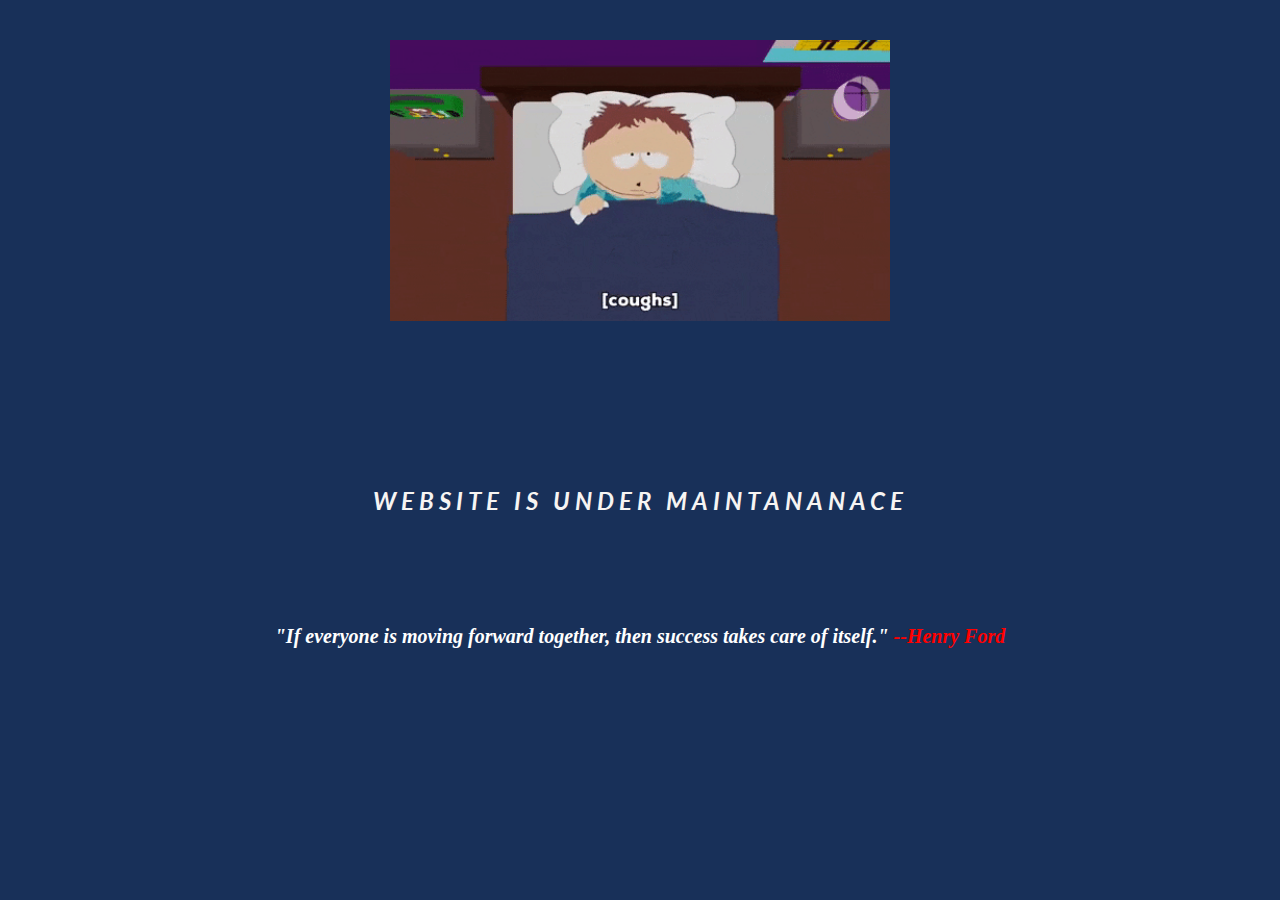
<file: public/index4.html>
<!DOCTYPE html>
<html>

<head>
    <meta charset="utf-8">
    <meta name="theme-color" content="#183059">
    <meta name="apple-mobile-web-app-status-bar-style" content="#183059">
    <meta http-equiv="X-UA-Compatible" content="IE=9; IE=8; IE=7; IE=EDGE" />
    <meta name="apple-mobile-web-app-capable" content="yes">
    <meta name="apple-mobile-web-app-status-bar-style" content="black-translucent">
    <meta name="mobile-web-app-capable" content="yes">
    <meta name="viewport" content="width=device-width, initial-scale=1.0, shrink-to-fit=no">
    <meta name="coverage" content="Worldwide">
    <meta name="distribution" content="Global">
    <meta name="keywords" content="MITECH, Mitech, Mitech 2.O, MITECH 2.O, Mitech 2.0, MITECH 2.0, Malabar Institute of Technology, MIT, Techfest, Mitech techfest">
    <meta name="robots" content="index, follow">
    <meta name="description" content="Mitech2.0, an Inter-college techfest conducted by Malabar Institute of Technology,kannur">

    <title>Home - Mitech2.O</title>

    <!-- <link rel="stylesheet" href="assets/bootstrap/css/bootstrap.min.css">
    <link rel="stylesheet" href="https://fonts.googleapis.com/css?family=Montserrat:400,700">
    <link rel="stylesheet" href="https://fonts.googleapis.com/css?family=Kaushan+Script">
    <link rel="stylesheet" href="https://fonts.googleapis.com/css?family=Droid+Serif:400,700,400italic,700italic">
    <link rel="stylesheet" href="https://fonts.googleapis.com/css?family=Roboto+Slab:400,100,300,700">
    <link rel="stylesheet" href="https://fonts.googleapis.com/css?family=Baloo">
    <link rel="stylesheet" href="https://fonts.googleapis.com/css?family=Bubbler+One">
    <link rel="stylesheet" href="https://fonts.googleapis.com/css?family=Codystar">
    <link rel="stylesheet" href="https://fonts.googleapis.com/css?family=Crafty+Girls">
    <link rel="stylesheet" href="https://fonts.googleapis.com/css?family=Delius+Swash+Caps">
    <link rel="stylesheet" href="https://fonts.googleapis.com/css?family=Poppins:400,500">
    <link rel="stylesheet" href="https://fonts.googleapis.com/css?family=Warnes">
    <link rel="stylesheet" href="assets/fonts/font-awesome.min.css">
    <link rel="stylesheet" href="assets/css/Bold-BS4-Jumbotron-with-Particles-js-1.css">
    <link rel="stylesheet" href="assets/css/Bold-BS4-Jumbotron-with-Particles-js.css">
    <link rel="stylesheet" href="assets/css/Brands.css">
    <link rel="stylesheet" href="assets/css/Contact-FormModal-Contact-Form-with-Google-Map.css">
    <link rel="stylesheet" href="https://cdnjs.cloudflare.com/ajax/libs/animate.css/3.5.2/animate.min.css">
    <link rel="stylesheet" href="https://cdnjs.cloudflare.com/ajax/libs/aos/2.1.1/aos.css">
    <link rel="stylesheet" href="assets/css/Map-Clean.css">
    <link rel="stylesheet" href="assets/css/Neon-Tube-Text-Effects.css">
    <link rel="stylesheet" href="assets/css/Network-Particles-Hero.css"> -->
</head>

<body>
    <div style="color: blue; text-align: center; font-style: italic;">
        <h1>
        </h1>
        <h1 data-aos="fade-down" data-aos-duration="1000" data-aos-delay="700" id="hero-title" style="margin-bottom:0;"></h1><img src="assets/img/portfolio/giphy (2).gif" style="width: 500px;">
    </div>

    <br>

    <!-- <div class="container">
        <div class="balloon white">
            <div class="star-red"></div>
            <div class="face">
                <div class="eye"></div>
                <div class="mouth happy"></div>
            </div>
            <div class="triangle"></div>
            <div class="string"></div>
        </div>

        <div class="balloon red">
            <div class="star"></div>
            <div class="face">
                <div class="eye"></div>
                <div class="mouth happy"></div>
            </div>
            <div class="triangle"></div>
            <div class="string"></div>
        </div>

        <div class="balloon blue">
            <div class="star"></div>
            <div class="face">
                <div class="eye"></div>
                <div class="mouth happy"></div>
            </div>
            <div class="triangle"></div>
            <div class="string"></div>
        </div>

        <div id="timer"></div> -->
    <h1 style="font-size: x-large; font-style: italic; ">Website is under maintananace
        <p style="font-size: 15px">
            <a style="color: yellow;"></a>
            <a style="color: yellow;"></a>
        </p>
        <p style="color: springgreen; font-size: 15px;"></p>
        <p style="color:white; font-size: 30px; font-style: italic;"></p>
    </h1>
    <!-- <h2 style="font-size: 25px; font-style: italic; text-align: center;color: white">"If everyone is moving forward together, then success takes care of itself." <i style="color: red;"> --Henry Ford</i></h2> -->
    </div>
    <h2 style="font-size: 20px; font-style: italic; text-align: center;color: white">"If everyone is moving forward together, then success takes care of itself." <i style="color: red;"> --Henry Ford</i></h2>
    <footer>
        <!-- <p>made by <a href="https://codepen.io/juliepark"> julie</a> ♡ -->
    </footer>
    <br>
    <br>

    <style>
        @import url("https://fonts.googleapis.com/css?family=Lato:400,700|Montserrat:900");
        html {
            display: grid;
            min-height: 100%;
        }
        
        body {
            display: grid;
            background: #183059;
        }
        
        .container {
            position: relative;
            margin: auto;
            overflow: hidden;
            width: 650px;
            height: 480px;
        }
        
        h1 {
            font-family: "Lato", sans-serif;
            text-align: center;
            margin-top: 2em;
            font-size: 1em;
            text-transform: uppercase;
            letter-spacing: 5px;
            color: #F6F4F3;
        }
        
        #timer {
            color: #F6F4F3;
            text-align: center;
            text-transform: uppercase;
            font-family: "Lato", sans-serif;
            font-size: .7em;
            letter-spacing: 5px;
            margin-top: 25%;
        }
        
        .days,
        .hours,
        .minutes,
        .seconds {
            display: inline-block;
            padding: 20px;
            width: 100px;
            border-radius: 5px;
        }
        
        .days {
            background: #EF2F3C;
        }
        
        .hours {
            background: #F6F4F3;
            color: #183059;
        }
        
        .minutes {
            background: #276FBF;
        }
        
        .seconds {
            background: #F0A202;
        }
        
        .numbers {
            font-family: "Montserrat", sans-serif;
            color: #183059;
            font-size: 4em;
        }
        
        .white {
            position: absolute;
            background: #F6F4F3;
            height: 85px;
            width: 75px;
            left: 30%;
            top: 2%;
        }
        
        .white .triangle {
            border-bottom: 14px solid #F6F4F3;
        }
        
        .white .string {
            background: #F6F4F3;
            border: 1px solid #F6F4F3;
        }
        
        .red {
            position: absolute;
            background: #EF2F3C;
            left: 18%;
            top: 9%;
            height: 65px;
            width: 70px;
        }
        
        .red .triangle {
            border-bottom: 14px solid #EF2F3C;
        }
        
        .red .string {
            background: #EF2F3C;
            border: 1px solid #EF2F3C;
        }
        
        .blue {
            position: absolute;
            background: #276FBF;
            height: 80px;
            width: 80px;
            left: 60%;
            top: 5%;
        }
        
        .blue .triangle {
            border-bottom: 14px solid #276FBF;
        }
        
        .blue .string {
            background: #276FBF;
            border: 1px solid #276FBF;
        }
        
        .balloon {
            border: 1px solid #000;
            border-radius: 50% 50% 50% 50%/ 40% 40% 60% 60%;
            z-index: 2;
        }
        
        .eye {
            position: absolute;
            width: 7px;
            height: 7px;
            top: 40%;
            left: 22%;
            background: #000;
            border-radius: 50%;
        }
        
        .eye:after {
            content: '';
            left: 35px;
            width: 7px;
            height: 7px;
            border-radius: 50%;
            background: #000;
            position: absolute;
        }
        
        .mouth {
            position: absolute;
            top: 45%;
            left: 43%;
            width: 7px;
            height: 7px;
            border-radius: 50%;
        }
        
        .happy {
            border: 2px solid;
            border-color: transparent #000 #000 transparent;
            transform: rotate(45deg);
        }
        
        .triangle {
            position: absolute;
            left: 40%;
            bottom: -10%;
            width: 0;
            height: 0;
            border-left: 7px solid transparent;
            border-right: 7px solid transparent;
        }
        
        .string {
            position: absolute;
            height: 70px;
            width: 1px;
            left: 48%;
            top: 100%;
            z-index: -1;
        }
        
        .star {
            width: 20px;
            height: 20px;
            background: #F6F4F3;
            -webkit-clip-path: polygon(50% 0%, 61% 35%, 98% 35%, 68% 57%, 79% 91%, 50% 70%, 21% 91%, 32% 57%, 2% 35%, 39% 35%);
            clip-path: polygon(50% 0%, 61% 35%, 98% 35%, 68% 57%, 79% 91%, 50% 70%, 21% 91%, 32% 57%, 2% 35%, 39% 35%);
        }
        
        .star-red {
            width: 30px;
            height: 30px;
            margin-left: 51px;
            margin-top: -5px;
            background: #EF2F3C;
            -webkit-clip-path: polygon(50% 0%, 61% 35%, 98% 35%, 68% 57%, 79% 91%, 50% 70%, 21% 91%, 32% 57%, 2% 35%, 39% 35%);
            clip-path: polygon(50% 0%, 61% 35%, 98% 35%, 68% 57%, 79% 91%, 50% 70%, 21% 91%, 32% 57%, 2% 35%, 39% 35%);
        }
        
        footer {
            position: fixed;
            bottom: 0;
            right: 0;
            text-transform: uppercase;
            padding: 10px;
            font-family: "Lato", sans-serif;
            font-size: 0.7em;
        }
        
        footer p {
            letter-spacing: 3px;
            color: #EF2F3C;
        }
        
        footer a {
            color: #F6F4F3;
            text-decoration: none;
        }
        
        footer a:hover {
            color: #276FBF;
        }
        
        .example1 {
            height: 50px;
            overflow: hidden;
            position: relative;
        }
        
        .example1 h6 {
            font-size: 3em;
            color: limegreen;
            position: absolute;
            width: 100%;
            height: 100%;
            margin: 0;
            line-height: 50px;
            text-align: center;
            /* Starting position */
            -moz-transform: translateX(100%);
            -webkit-transform: translateX(100%);
            transform: translateX(100%);
            /* Apply animation to this element */
            -moz-animation: example1 15s linear infinite;
            -webkit-animation: example1 15s linear infinite;
            animation: example1 15s linear infinite;
        }
        /* Move it (define the animation) */
        
        @-moz-keyframes example1 {
            0% {
                -moz-transform: translateX(100%);
            }
            100% {
                -moz-transform: translateX(-100%);
            }
        }
        
        @-webkit-keyframes example1 {
            0% {
                -webkit-transform: translateX(100%);
            }
            100% {
                -webkit-transform: translateX(-100%);
            }
        }
        
        @keyframes example1 {
            0% {
                -moz-transform: translateX(100%);
                /* Firefox bug fix */
                -webkit-transform: translateX(100%);
                /* Firefox bug fix */
                transform: translateX(100%);
            }
            100% {
                -moz-transform: translateX(-100%);
                /* Firefox bug fix */
                -webkit-transform: translateX(-100%);
                /* Firefox bug fix */
                transform: translateX(-100%);
            }
        }
    </style>
    <script>
        const year = new Date().getFullYear();
        const fourthOfJuly = new Date(year, 1, 2).getTime();
        console.log(fourthOfJuly);

        // countdown
        let timer = setInterval(function() {

            // get today's date
            const today = new Date().getTime();

            // get the difference
            const diff = fourthOfJuly - today;

            // math
            let days = Math.floor(diff / (1000 * 60 * 60 * 24));
            let hours = Math.floor((diff % (1000 * 60 * 60 * 24)) / (1000 * 60 * 60));
            let minutes = Math.floor((diff % (1000 * 60 * 60)) / (1000 * 60));
            let seconds = Math.floor((diff % (1000 * 60)) / 1000);

            display
            document.getElementById("timer").innerHTML =
                "<div class=\"days\"> \
                      <div class=\"numbers\">" + +"</div></div> \
                    <div class=\"hours\"> \
                      <div class=\"numbers\">" + +"</div></div> \
                    <div class=\"minutes\"> \
                      <div class=\"numbers\">" + +"</div></div> \
                    <div class=\"seconds\"> \
                      <div class=\"numbers\">" + +"</div></div> \
                    </div>"

        }, 1000);
    </script>
    <!-- <div class="example1"> -->
    <!-- <h6 style="font-family: -apple-system, BlinkMacSystemFont, 'Segoe UI', Roboto, Oxygen, Ubuntu, Cantarell, 'Open Sans', 'Helvetica Neue', sans-serif; font-style: italic;font-size: 20px; color: ghostwhite; font-weight: lighter;">Website launch will be held at Mit auditorium on 3PM,and you're invited🥂 -->
    <h6>
        </div>

</body>

</html>
</file>
<file: public/assets/css/Bold-BS4-Jumbotron-with-Particles-js-1.css>
body {
  margin-top: 20px;
}

.jumbotron.jumbotron-main {
  height: 100%;
  width: 100%;
  font-family: 'Roboto', sans-serif;
  color: #fff;
  padding-top: 0;
  padding-bottom: 0;
  position: relative;
  margin: 0;
}

#particles-js {
  position: absolute;
  width: 100%;
  height: 100%;
  background-image: url("");
  background-repeat: no-repeat;
  background-size: cover;
  background-position: 50% 50%;
  background: #6819e8;
  background: -moz-linear-gradient(left, #6819e8 0%, #7437d0 35%, #615fde 68%, #6980f2 100%);
  background: -webkit-linear-gradient(left, #6819e8 0%,#7437d0 35%,#615fde 68%,#6980f2 100%);
  background: linear-gradient(to right, #6819e8 0%,#7437d0 35%,#615fde 68%,#6980f2 100%);
  filter: progid:DXImageTransform.Microsoft.gradient( startColorstr='#6819e8', endColorstr='#6980f2',GradientType=1 );
}

.jumbotron.jumbotron-main hr {
  border-width: 1px 0px;
  border-style: dotted none;
  border-color: rgba(255, 255, 255, 0.35);
  -moz-border-top-colors: none;
  -moz-border-right-colors: none;
  -moz-border-bottom-colors: none;
  -moz-border-left-colors: none;
  border-image: none;
  width: 49px;
  height: 4px;
  text-align: center;
  position: relative;
  clear: both;
}

.jumbotron.jumbotron-main a {
  color: #fff;
}

.center-vertically {
  display: table-cell;
  vertical-align: middle;
  height: 100%;
}

.center-vertically-holder {
  display: table;
  height: 100%;
}

.scroll-indicator {
  padding-top: 6px;
  display: inline-block;
  width: 50px;
}

.arrow-scroll-indicator {
  font-size: 10px;
  color: rgba(255, 255, 255, 0.60);
}

.parallax-window {
  background: transparent;
}
</file>
<file: public/assets/css/Bold-BS4-Jumbotron-with-Particles-js.css>
.jumbotron.jumbotron-main {
  height: 100%;
  width: 100%;
  font-family: 'Roboto', sans-serif;
  color: #fff;
  padding-top: 0;
  padding-bottom: 0;
  position: relative;
  margin: 0;
}

#particles-js {
  position: absolute;
  width: 100%;
  height: 100%;
  background-image: url("");
  background-repeat: no-repeat;
  background-size: cover;
  background-position: 50% 50%;
  background: #6819e8;
  background: -moz-linear-gradient(left, #6819e8 0%, #7437d0 35%, #615fde 68%, #6980f2 100%);
  background: -webkit-linear-gradient(left, #6819e8 0%,#7437d0 35%,#615fde 68%,#6980f2 100%);
  background: linear-gradient(to right, #6819e8 0%,#7437d0 35%,#615fde 68%,#6980f2 100%);
  filter: progid:DXImageTransform.Microsoft.gradient( startColorstr='#6819e8', endColorstr='#6980f2',GradientType=1 );
}

.jumbotron.jumbotron-main hr {
  border-width: 1px 0px;
  border-style: dotted none;
  border-color: rgba(255, 255, 255, 0.35);
  -moz-border-top-colors: none;
  -moz-border-right-colors: none;
  -moz-border-bottom-colors: none;
  -moz-border-left-colors: none;
  border-image: none;
  width: 49px;
  height: 4px;
  text-align: center;
  position: relative;
  clear: both;
}

.jumbotron.jumbotron-main a {
  color: #fff;
}

.center-vertically {
  display: table-cell;
  vertical-align: middle;
  height: 100%;
}

.center-vertically-holder {
  display: table;
  height: 100%;
}
</file>
<file: public/assets/css/Brands.css>
.brands {
  color: #313437;
  background-color: #fff;
}

.brands a {
  display: block;
  text-align: center;
  padding: 40px 0;
}

@media (max-width:767px) {
  .brands a {
    padding: 30px 0;
  }
}

.brands a img {
  display: inline-block;
  margin: 10px 20px;
  vertical-align: middle;
}
</file>
<file: public/assets/css/Contact-FormModal-Contact-Form-with-Google-Map.css>
.static-map {
  margin-bottom: 20px;
}

@media (max-width: 768px) and (min-width: 767px) {
  #contactForm .static-map img {
    width: 100%;
  }
}
</file>
<file: public/assets/css/Map-Clean.css>
.map-clean {
    /* color: #313437;
  background-color: #fff; */
}

.map-clean p {
    color: #7d8285;
}

.map-clean h2 {
    font-weight: bold;
    margin-bottom: 40px;
    padding-top: 40px;
    color: inherit;
}

@media (max-width:767px) {
    .map-clean h2 {
        margin-bottom: 25px;
        padding-top: 25px;
        font-size: 24px;
    }
}

.map-clean .intro {
    font-size: 16px;
    max-width: 500px;
    margin: 0 auto 40px;
}

.map-clean iframe {
    background-color: #eee;
}
</file>
<file: public/assets/css/Neon-Tube-Text-Effects.css>
body {
    /* background-color: #112121; */
}

h1 {
    width: auto;
    height: auto;
    font-size: 3rem;
    font-style: normal;
    font-weight: 400;
    line-height: calc(3rem*1.5);
    text-align: center;
    margin: 0px;
    margin-top: 25px;
    margin-bottom: 25px;
    border: none;
    padding: 25px;
}

.text-wrapper {
    display: inline-block;
}

.letter {
    display: inline-block;
}

.font-crafty-girls {
    font-family: 'Crafty Girls', cursive;
}

.neon-83ff00 {
    cursor: pointer;
    color: rgba(255, 255, 255, 0);
    text-shadow: 0em 0em 3em #83ff00, 0em 0em 2em #83ff00, 1px 1px 5px #83ff00, 0px 0px 15px #83ff00, 1px 0px 0px white, -1px 0px 2px rgba(0, 0, 0, .5);
}

.neon-83ff00:hover {
    color: #83ff00;
    text-shadow: 0em 0em 5em #83ff00, 0em 0em 3em #83ff00, 0em 0em 2em #83ff00, 1px 1px 5px #83ff00, 0px 0px 10px #83ff00, 0px 0px 25px #83ff00, 0px 0px 45px #83ff00, 2px 1px 0px white, -1px 0px 2px rgba(0, 0, 0, .5);
}

.font-delius-swash-caps {
    font-family: 'Delius Swash Caps', cursive;
}

.neon-ffffff-ff00de {
    cursor: pointer;
    color: rgba(255, 255, 255, 0);
    text-shadow: 0em 0em 3em #ffffff, 0em 0em 2em #ffffff, 1px 1px 5px #ff00de, 0px 0px 15px #ff00de, 1px 0px 0px white, -1px 0px 2px rgba(0, 0, 0, .5);
}

.neon-ffffff-ff00de:hover {
    color: #ffffff;
    text-shadow: 0em 0em 5em #ff00de, 0em 0em 3em #ff00de, 0em 0em 2em #ff00de, 1px 1px 5px #ff00de, 0px 0px 10px #ff00de, 0px 0px 25px #ff00de, 0px 0px 45px #ff00de, 2px 1px 0px white, -1px 0px 2px rgba(0, 0, 0, .5);
}

.font-codystar {
    font-family: 'Codystar', cursive;
}

.neon-ff0066 {
    cursor: pointer;
    color: rgba(255, 255, 255, 0);
    text-shadow: 0em 0em 3em #ff0066, 0em 0em 2em #ff0066, 1px 1px 5px #ff0066, 0px 0px 15px #ff0066, 1px 0px 0px white, -1px 0px 2px rgba(0, 0, 0, .5);
}

.neon-ff0066:hover {
    color: #ff0066;
    text-shadow: 0em 0em 5em #ff0066, 0em 0em 3em #ff0066, 0em 0em 2em #ff0066, 1px 1px 5px #ff0066, 0px 0px 10px #ff0066, 0px 0px 25px #ff0066, 0px 0px 45px #ff0066, 2px 1px 0px white, -1px 0px 2px rgba(0, 0, 0, .5);
}

.font-bubbler-one {
    font-family: 'Bubbler One', sans-serif;
}

.neon-ffff00 {
    cursor: pointer;
    color: rgba(255, 255, 255, 0);
    text-shadow: 0em 0em 3em #ffff00, 0em 0em 2em #ffff00, 1px 1px 5px #ffff00, 0px 0px 15px #ffff00, 1px 0px 0px white, -1px 0px 2px rgba(0, 0, 0, .5);
}

.neon-ffff00:hover {
    color: #ffff00;
    text-shadow: 0em 0em 5em #ffff00, 0em 0em 3em #ffff00, 0em 0em 2em #ffff00, 1px 1px 5px #ffff00, 0px 0px 10px #ffff00, 0px 0px 25px #ffff00, 0px 0px 45px #ffff00, 2px 1px 0px white, -1px 0px 2px rgba(0, 0, 0, .5);
}

.font-baloo {
    font-family: 'Baloo', cursive;
}

.font-baloo {
    font-family: 'Baloo', cursive;
}

.neon-ff3300 {
    cursor: pointer;
    color: rgba(255, 255, 255, 0);
    text-shadow: 0em 0em 3em #ff3300, 0em 0em 2em #ff3300, 1px 1px 5px #ff3300, 0px 0px 15px #ff3300, 1px 0px 0px white, -1px 0px 2px rgba(0, 0, 0, .5);
}

.neon-ff3300:hover {
    color: #ff3300;
    text-shadow: 0em 0em 5em #ff3300, 0em 0em 3em #ff3300, 0em 0em 2em #ff3300, 1px 1px 5px #ff3300, 0px 0px 10px #ff3300, 0px 0px 25px #ff3300, 0px 0px 45px #ff3300, 2px 1px 0px white, -1px 0px 2px rgba(0, 0, 0, .5);
}

.font-warnes {
    font-family: 'Warnes', cursive;
}

.neon-228dff {
    cursor: pointer;
    color: rgba(255, 255, 255, 0);
    text-shadow: 0em 0em 3em #228dff, 0em 0em 2em #228dff, 1px 1px 5px #228dff, 0px 0px 15px #228dff, 1px 0px 0px white, -1px 0px 2px rgba(0, 0, 0, .5);
}

.neon-228dff:hover {
    color: #228dff;
    text-shadow: 0em 0em 5em #228dff, 0em 0em 3em #228dff, 0em 0em 2em #228dff, 1px 1px 5px #228dff, 0px 0px 10px #228dff, 0px 0px 25px #228dff, 0px 0px 45px #228dff, 2px 1px 0px white, -1px 0px 2px rgba(0, 0, 0, .5);
}
</file>
<file: public/assets/css/Network-Particles-Hero.css>
.jumbotron.jumbotron-main {
    height: 100%;
    width: 100%;
    font-family: 'Roboto', sans-serif;
    color: #fff;
    padding-top: 0;
    padding-bottom: 0;
    position: relative;
    margin: 0;
}

#particles-js {
    position: absolute;
    width: 100%;
    height: 100vh;
    background-image: url("../../assets/img/istockphoto-941365176-170667a-1.jpg");
    background-repeat: no-repeat;
    background-size: cover;
    background-position: 50% 50%;
    /*background: #6819e8;*/
    /*background: -moz-linear-gradient(left, #6819e8 0%, #7437d0 35%, #615fde 68%, #6980f2 100%);*/
    /*background: -webkit-linear-gradient(left, #6819e8 0%,#7437d0 35%,#615fde 68%,#6980f2 100%);*/
    /*background: linear-gradient(to right, #6819e8 0%,#7437d0 35%,#615fde 68%,#6980f2 100%);*/
    /*filter: progid:DXImageTransform.Microsoft.gradient( startColorstr='#6819e8', endColorstr='#6980f2',GradientType=1 );*/
}

.center-vertically {
    display: table-cell;
    vertical-align: middle;
    height: 100%;
}

.center-vertically-holder {
    display: table;
    height: 100%;
}

#hero-title {
    font-size: 63px;
    font-weight: bold;
    text-shadow: 1px 3px 5px #111;
}

#hero-subtitle {
    max-width: 600px;
    margin: 0 auto;
    font-size: 17px;
    font-family: Poppins, sans-serif;
    font-weight: 400;
    font-style: normal;
}

#hero-btn {
    margin-top: 73px;
    padding-top: 8px;
    padding-bottom: 8px;
    padding-right: 20px;
    padding-left: 20px;
    font-size: 16px;
    background-color: rgb(255, 92, 0);
}

.btn-primary:not(:disabled):not(.disabled).active:focus,
.btn-primary:not(:disabled):not(.disabled):active:focus,
.show>.btn-primary.dropdown-toggle:focus {
    box-shadow: 0 0 0 .2rem rgb(225, 82, 1);
}

.btn-primary:not(:disabled):not(.disabled).active,
.btn-primary:not(:disabled):not(.disabled):active,
.show>.btn-primary.dropdown-toggle {
    color: #fff;
    background-color: #ff5c00;
    border-color: #ff8a00;
}

.btn-primary:not(:disabled):not(.disabled).active,
.btn-primary:not(:disabled):not(.disabled):active,
.show>.btn-primary.dropdown-toggle {
    color: #fff;
    background-color: #ff5c00;
    border-color: #ff5c00;
}
</file>
